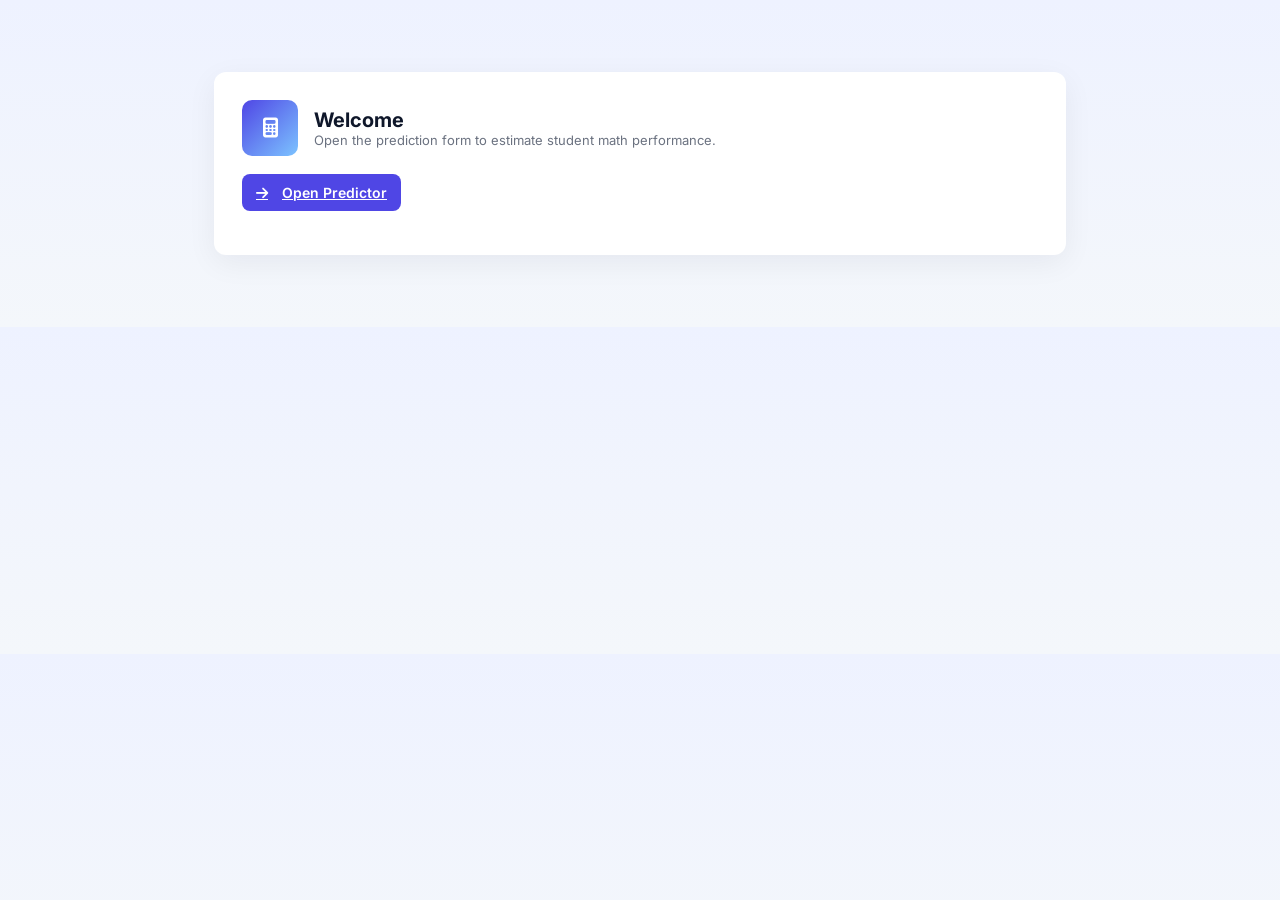
<file: templates/index.html>
<!doctype html>
<html lang="en">
	<head>
		<meta charset="utf-8" />
		<meta name="viewport" content="width=device-width, initial-scale=1" />
		<title>Student Performance App</title>
		<link rel="stylesheet" href="/static/css/style.css">
		<link href="https://fonts.googleapis.com/css2?family=Inter:wght@300;400;600;700&display=swap" rel="stylesheet">
		<link rel="stylesheet" href="https://cdnjs.cloudflare.com/ajax/libs/font-awesome/6.4.0/css/all.min.css">
	</head>
	<body>
		<div class="container">
			<div class="card">
				<div class="header">
					<div class="logo"><i class="fa fa-calculator" aria-hidden="true"></i></div>
					<div>
						<h2 class="title">Welcome</h2>
						<p class="subtitle">Open the prediction form to estimate student math performance.</p>
					</div>
				</div>
				<p style="margin-top:12px"><a href="/predictdata" class="btn"><i class="fa fa-arrow-right" aria-hidden="true"></i> Open Predictor</a></p>
			</div>
		</div>
	</body>
</html>
</file>
<file: static/css/style.css>
:root{
    --bg:#f4f7fb;
    --card:#ffffff;
    --accent:#4f46e5;
    --muted:#6b7280;
}
.root{
    --bg:#f4f7fb;
    --card:#ffffff;
    --accent:#4f46e5;
    --muted:#6b7280;
}
*{box-sizing:border-box;font-family:'Inter', ui-sans-serif, system-ui, -apple-system, "Segoe UI", Roboto, "Helvetica Neue", Arial}
body{
    margin:0;
    background:linear-gradient(180deg, #eef2ff, var(--bg));
    color:#0f172a;
}
.container{
    max-width:900px;
    margin:48px auto;
    padding:24px;
}
.card{
    background:var(--card);
    border-radius:12px;
    padding:28px;
    box-shadow:0 8px 30px rgba(15,23,42,0.06);
}
.header{
    display:flex;
    align-items:center;
    gap:16px;
    margin-bottom:18px;
}
.logo{
    width:56px;
    height:56px;
    background:linear-gradient(135deg,var(--accent),#7cc3ff);
    border-radius:10px;
    display:flex;
    align-items:center;
    justify-content:center;
    color:white;
    font-weight:700;
    font-size:20px;
}
.logo i{font-size:20px}
.title{font-size:20px;margin:0}
.subtitle{color:var(--muted);margin:0;font-size:13px}
.form-row{display:flex;gap:16px;margin-bottom:12px}
.form-col{flex:1;display:flex;flex-direction:column}
label{font-size:13px;color:var(--muted);margin-bottom:6px}
.form-input, select, input[type="number"], .btn{padding:10px 12px;border-radius:8px;border:1px solid #e6eef8;font-size:14px}
.form-input:focus, select:focus, input:focus{outline:none;border-color:var(--accent);box-shadow:0 4px 18px rgba(79,70,229,0.12)}
.btn{background:var(--accent);color:white;border:none;cursor:pointer;font-weight:600;display:inline-flex;align-items:center;gap:8px;padding:10px 14px}
.btn i{margin-right:6px}
.btn:hover{transform:translateY(-2px);box-shadow:0 8px 20px rgba(79,70,229,0.12)}
.result{margin-top:18px;padding:14px;border-radius:8px;background:linear-gradient(90deg,#f8fbff,#ffffff);display:inline-block}
.footer{margin-top:18px;color:var(--muted);font-size:13px}
@media(max-width:700px){.form-row{flex-direction:column}}
</file>
